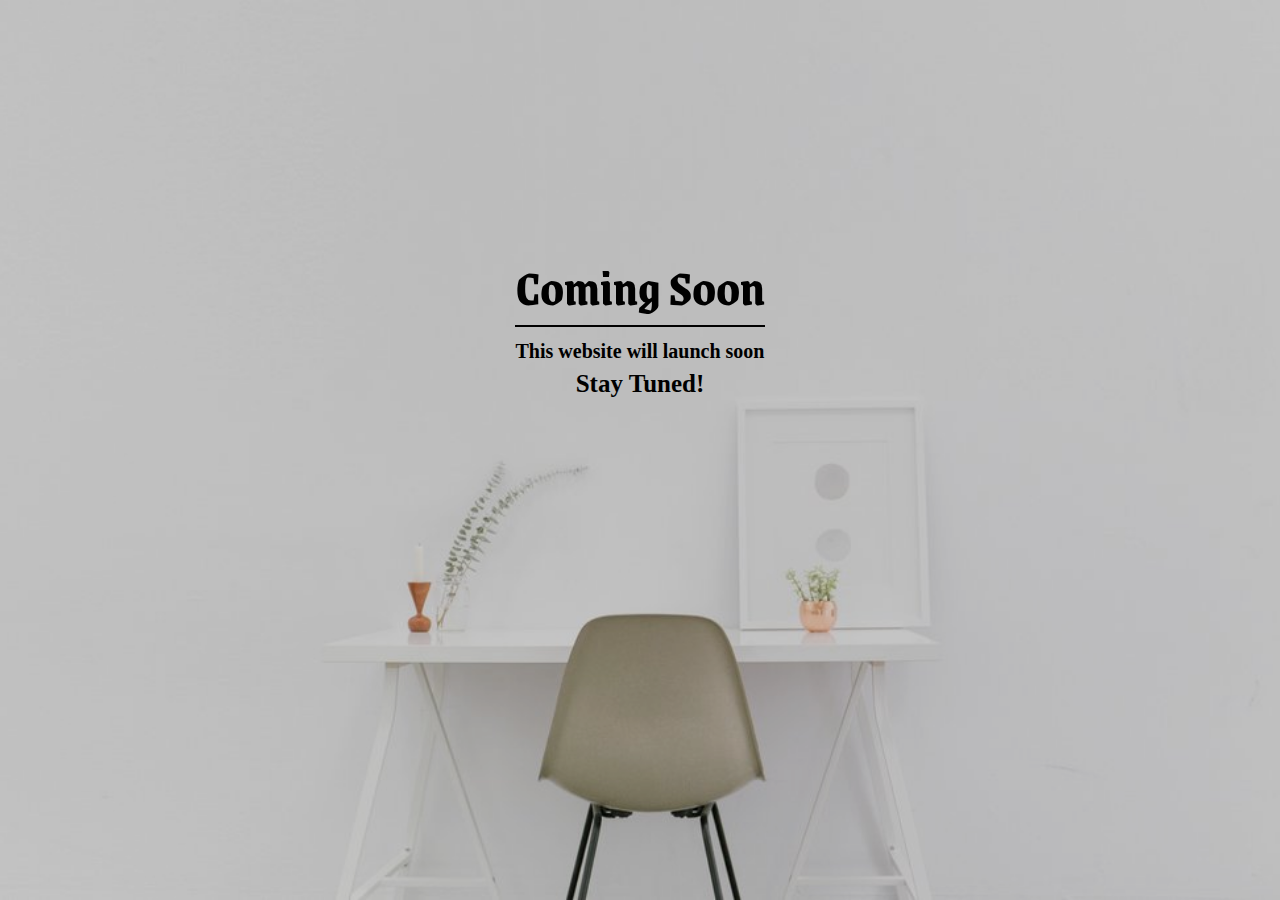
<file: webgulp official website/webgulp final/coming.html>
<!DOCTYPE html>
<html lang="en">

<head>
<!--   logo on tag bar-->
    <link rel="icon" href="images/logo.png" width="50px">
	
	<meta charset="utf-8">
	<meta name="viewport" content="width=device-width, initial-scale=1.0">
	<link rel="stylesheet" media="screen" href="https://cdnjs.cloudflare.com/ajax/libs/twitter-bootstrap/3.3.5/css/bootstrap.min.css">
	<link rel="stylesheet" href="css/coming.css">
	<link rel="stylesheet" href="https://stackpath.bootstrapcdn.com/font-awesome/4.7.0/css/font-awesome.min.css">
	<link href="https://fonts.googleapis.com/css?family=Grenze&display=swap" rel="stylesheet">
    <link rel="stylesheet" href="css/all.css">

	<title>Web Gulp</title>
</head>

<body>

<div class="container center">
    <div class="row">
        <div class="fa-stack fa-4x hourglass-spin">
  <i class="fa fa-stack-1x fa-hourglass-start"></i>
  <i class="fa fa-stack-1x fa-hourglass-half"></i>
  <i class="fa fa-stack-1x fa-hourglass-end"></i>
  <i class="fa fa-stack-1x fa-hourglass-end spin"></i>
        </div>
            <h1>Coming Soon</h1>
            <p1>This website will launch soon</p1>
            <p>Stay Tuned! </p>
 
    </div>
</div>

	<script src="https://cdnjs.cloudflare.com/ajax/libs/jquery/1.11.3/jquery.min.js"></script>
	<script src="https://cdnjs.cloudflare.com/ajax/libs/twitter-bootstrap/3.3.5/js/bootstrap.min.js"></script>

</body>

</html>
</file>
<file: webgulp official website/webgulp final/css/coming.css>
html
{
        height: 100%;

}
body
{
        background-image: url(../images/coming.jpg);
    
        background-size: cover;
        background-position: center;/*makes image to responsive*/
     
   
}

body::before 
{
  content: '';
  background-color: rgba(0, 0, 0, 0.2);
  position: absolute;
  height: 100%;
  width: 100%;
  top: 0;
  right: 0;
  left: 0;
  bottom: 0;
}

.center
{
        text-align: center;
        padding-top: 10%;
   
}
p 
{
        font-size: 25px;
        font-family: poppins;
        color:black;
        font-weight: 600;
}
p1
{
        font-size:20px;
        font-family: poppins;
        color:black;
        font-weight: 600;
}

h1
{
        font-size: 50px;
        font-family: 'Grenze', serif;
        color:black;
        font-weight: bold;
}

h1::after
{
        content:'';
        background: black;
        display: block;
        height: 2px;
        width: 250px;
        margin: 10px auto 5px;
   
}

/*hourglass spinner*/
.hourglass-spin > [class*="fa-hourglass"] 
{
        animation: showhide 4s steps(1) infinite;
        opacity: 0;
        color: white;
   
}
.hourglass-spin > .fa-hourglass-end 
{
      animation-delay: 2s;
}
.hourglass-spin > .fa-hourglass-half
{
      animation-delay: 1s;
}
.hourglass-spin > .fa-hourglass-start 
{
      animation-delay: 0s;
}
.hourglass-spin > .fa-hourglass-end.spin 
{
      animation: showhidespin 4s linear infinite;
}

@keyframes showhide 
{
  0% {
        opacity: 1;
      }
  25% {
        opacity: 0;
      }
}
@keyframes showhidespin
{
  0% {
        opacity: 0;
     }
  74.9999999% {
        opacity: 0;
      }
  75% {
        opacity: 1;
        transform: rotate(0deg);
      }
  100% {
        opacity: 1;
        transform: rotate(180deg);
      
      }
}



@media (max-width:768px) 
{
    
    body
    {
        background-image: url(../images/coming.jpg);
        background-size: cover;
        background-position: center;
    }
</file>
